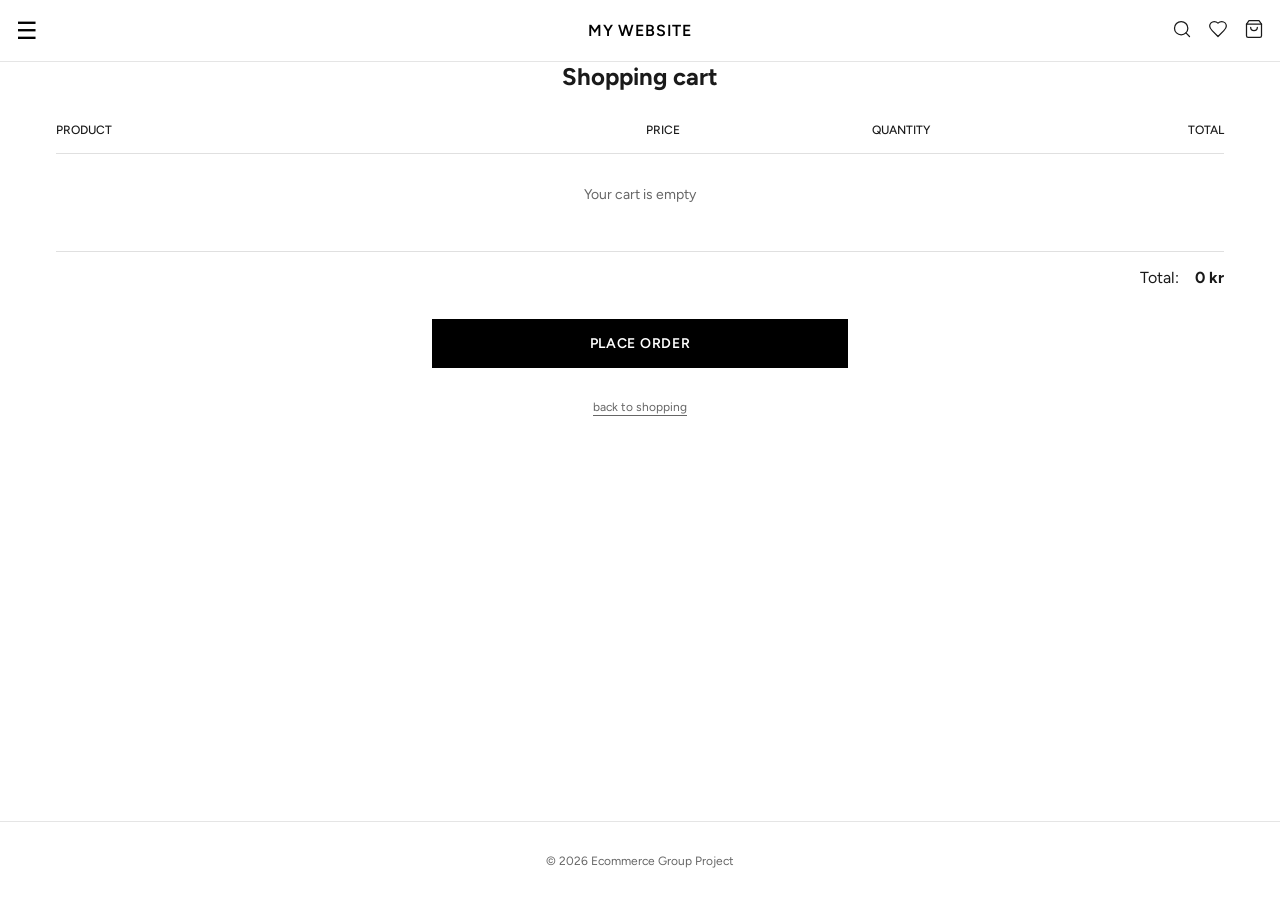
<file: cart.html>
<!DOCTYPE html>
<html lang="en">

<head>
    <meta charset="UTF-8">
    <meta name="viewport" content="width=device-width, initial-scale=1.0">
    <link rel="stylesheet" href="css/style.css">
    <script type="module" src="js/cart.js"></script>
    <script type="module" src="js/navigation.js"></script>
    <title>Shopping cart</title>
</head>

<body>
    <!-- Header -->
    <header>
        <nav class="navbar">
            <div class="nav-left">
                <button class="menu-btn" id="open-menu-btn" aria-label="Open menu">☰</button>
            </div>

            <a href="index.html" class="logo">MY WEBSITE</a>

            <div class="nav-right">
                <a href="search.html" aria-label="Search">
                    <img src="assets/icons/search.svg" alt="" width="20" height="20">
                </a>
                <a href="favorites.html" aria-label="Favorites">
                    <img src="assets/icons/heart.svg" alt="" width="20" height="20">
                </a>
                <a href="cart.html" class="cart-link" aria-label="Cart">
                    <img src="assets/icons/shopping-bag.svg" alt="" width="20" height="20">
                    <span id="cart-badge" class="cart-badge" hidden>0</span>
                </a>
            </div>
        </nav>

        <!-- Menu overlay (dold tills man klickar på ☰) -->
        <div class="menu-modal" id="menu-modal">
            <button class="close-menu-btn" id="close-menu-btn" aria-label="Close menu">✕</button>
            <h2>Categories</h2>
            <ul class="menu-list">
                <li><a href="products.html">Shop all</a></li>
                <li><a href="products.html">Category 1</a></li>
                <li><a href="products.html">Category 2</a></li>
                <li><a href="products.html">Category 3</a></li>
            </ul>
        </div>
    </header>

    <main>
        <section class="container cart-page">
            <h1>Shopping cart</h1>

            <p id="cart-status" role="status" hidden></p>

            <table class="cart-table">
                <thead>
                    <tr>
                        <th>Product</th>
                        <th>Price</th>
                        <th>Quantity</th>
                        <th>Total</th>
                    </tr>
                </thead>

                <tbody id="cart-items">

                    <tr id="cart-empty" hidden>
                        <td colspan="4" class="cart-empty">Your cart is empty</td>
                    </tr>

                    <!-- Läggs in med JavaScript -->
                </tbody>

            </table>

            <p class="cart-summary">Total: <strong id="cart-total">0 kr</strong></p>

            <button id="checkout-button" type="button">Place order</button>

            <a class="back-to-shopping" href="products.html" id="back-link">Back to shopping</a>

        </section>
    </main>

    <footer>
        <p>&copy; 2026 Ecommerce Group Project</p>
    </footer>
</body>

</html>
</file>
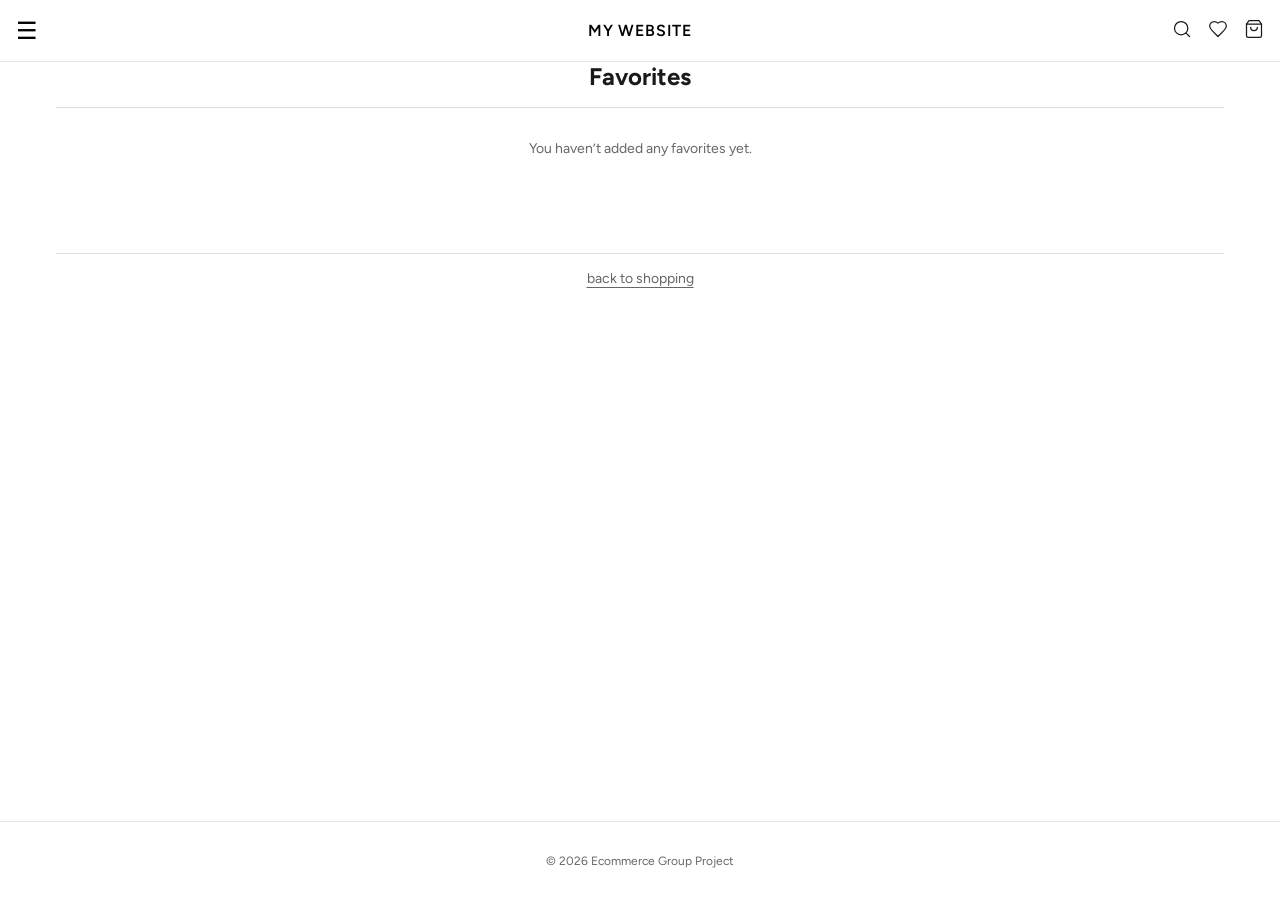
<file: favorites.html>
<!DOCTYPE html>
<html lang="en">

<head>
    <meta charset="UTF-8">
    <meta name="viewport" content="width=device-width, initial-scale=1.0">
    <link rel="stylesheet" href="css/style.css">
    <script type="module" src="js/favorites.js"></script>
    <script type="module" src="js/navigation.js"></script>
    <title>Favorites</title>
</head>

<body>
    <!-- Header -->
    <header>
        <nav class="navbar">
            <div class="nav-left">
                <button class="menu-btn" id="open-menu-btn" aria-label="Open menu">☰</button>
            </div>

            <a href="index.html" class="logo">MY WEBSITE</a>

            <div class="nav-right">
                <a href="search.html" aria-label="Search">
                    <img src="assets/icons/search.svg" alt="" width="20" height="20">
                </a>
                <a href="favorites.html" aria-label="Favorites">
                    <img src="assets/icons/heart.svg" alt="" width="20" height="20">
                </a>
                <a href="cart.html" class="cart-link" aria-label="Cart">
                    <img src="assets/icons/shopping-bag.svg" alt="" width="20" height="20">
                    <span id="cart-badge" class="cart-badge" hidden>0</span>
                </a>
            </div>
        </nav>

        <!-- Menu overlay (dold tills man klickar på ☰) -->
        <div class="menu-modal" id="menu-modal">
            <button class="close-menu-btn" id="close-menu-btn" aria-label="Close menu">✕</button>
            <h2>Categories</h2>
            <ul class="menu-list">
                <li><a href="products.html">Shop all</a></li>
                <li><a href="products.html">Category 1</a></li>
                <li><a href="products.html">Category 2</a></li>
                <li><a href="products.html">Category 3</a></li>
            </ul>
        </div>
    </header>

    <main>
        <section class="container favorites-page">
            <h1>Favorites</h1>

            <p id="favorites-empty" hidden>You haven’t added any favorites yet</p>

            <ul id="favorite-items">
                <!-- Läggs in med JavaScript -->

                <!-- <li class="favorite-item">
                    <div class="favorite-image"></div>

                    <div class="favorite-info">
                        <p>T-shirt</p>
                        <button type="button" class="remove-product-btn">Remove</button>
                    </div>
                </li> -->

            </ul>

            <a class="back-to-shopping go-back-link" href="products.html" id="back-link">Back to shopping</a>

        </section>
    </main>

    <footer>
        <p>&copy; 2026 Ecommerce Group Project</p>
    </footer>
</body>

</html>
</file>
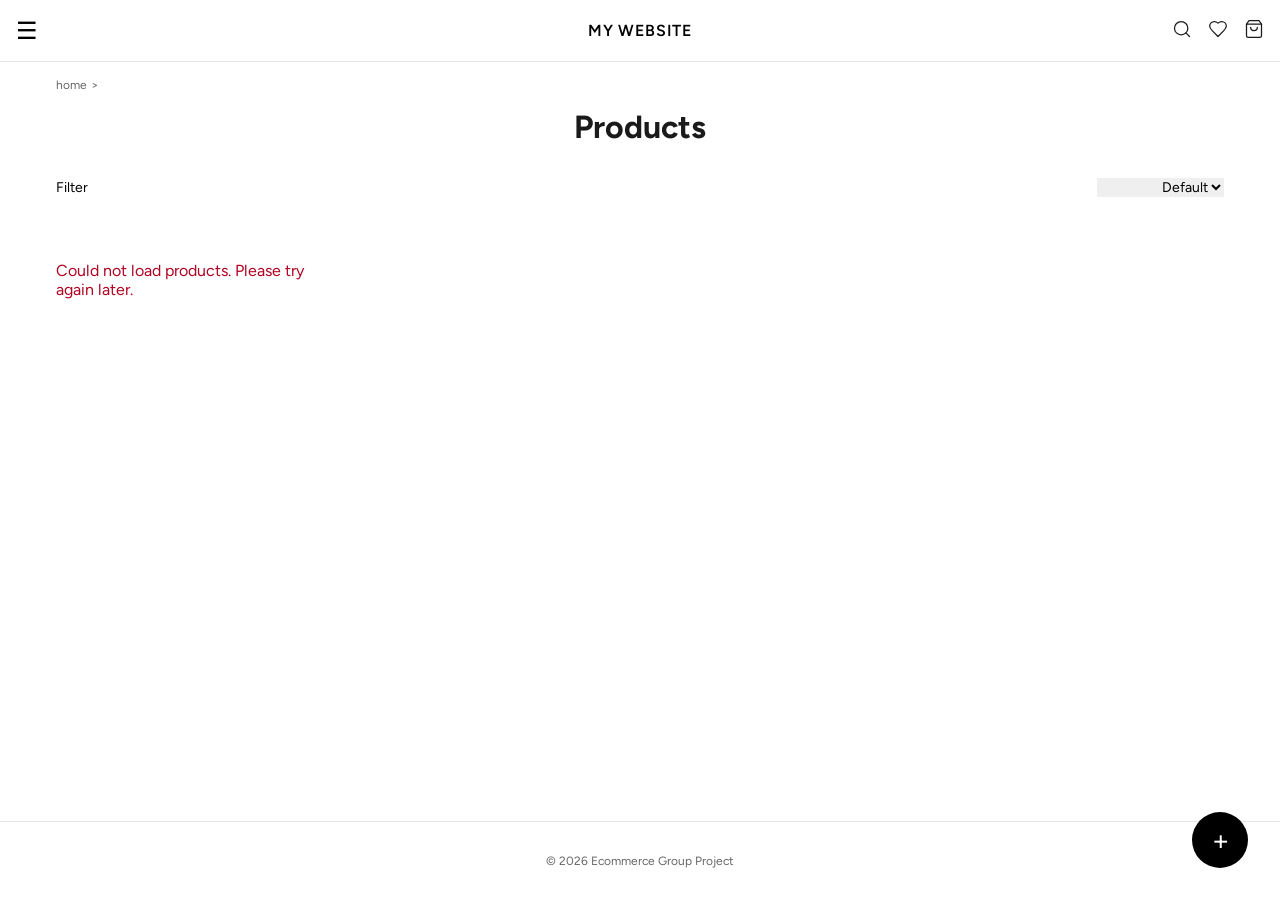
<file: product.html>
<!DOCTYPE html>
<html lang="en">

<head>
    <meta charset="UTF-8">
    <meta name="viewport" content="width=device-width, initial-scale=1.0">
    <link rel="stylesheet" href="css/style.css">
    <script type="module" src="js/product.js"></script>
    <script type="module" src="js/navigation.js"></script>
    <title>Product Details</title>
</head>

<body>
    <!-- Header -->
    <header>
        <nav class="navbar">
            <div class="nav-left">
                <button class="menu-btn" id="open-menu-btn" aria-label="Open menu">☰</button>
            </div>

            <a href="index.html" class="logo">MY WEBSITE</a>

            <div class="nav-right">
                <a href="search.html" aria-label="Search">
                    <img src="assets/icons/search.svg" alt="" width="20" height="20">
                </a>
                <a href="favorites.html" aria-label="Favorites">
                    <img src="assets/icons/heart.svg" alt="" width="20" height="20">
                </a>
                <a href="cart.html" class="cart-link" aria-label="Cart">
                    <img src="assets/icons/shopping-bag.svg" alt="" width="20" height="20">
                    <span id="cart-badge" class="cart-badge" hidden>0</span>
                </a>
            </div>
        </nav>

        <!-- Menu overlay (dold tills man klickar på ☰) -->
        <div class="menu-modal" id="menu-modal">
            <button class="close-menu-btn" id="close-menu-btn" aria-label="Close menu">✕</button>
            <h2>Categories</h2>
            <ul class="menu-list">
                <li><a href="products.html">Shop all</a></li>
                <li><a href="products.html">Category 1</a></li>
                <li><a href="products.html">Category 2</a></li>
                <li><a href="products.html">Category 3</a></li>
            </ul>
        </div>
    </header>

    <main>
        <nav class="breadcrumbs container">
            <a href="index.html">Home</a>
            <span>&gt;</span>
            <a href="products.html">Products</a>
            <span>&gt;</span>
            <span id="breadcrumb-title"></span>
        </nav>

        <section class="container" id="product-container">
            <!-- INFO: Fylls med JavaScript -->
        </section>

        <section class="reviews container">
            <h2>Reviews</h2>
            <ul class="reviews-list" id="reviews-list">
                <!-- INFO: Fylls med JavaScript från product.reviews -->
            </ul>
        </section>
    </main>

    <footer>
        <p>&copy; 2026 Ecommerce Group Project</p>
    </footer>
</body>

</html>
</file>
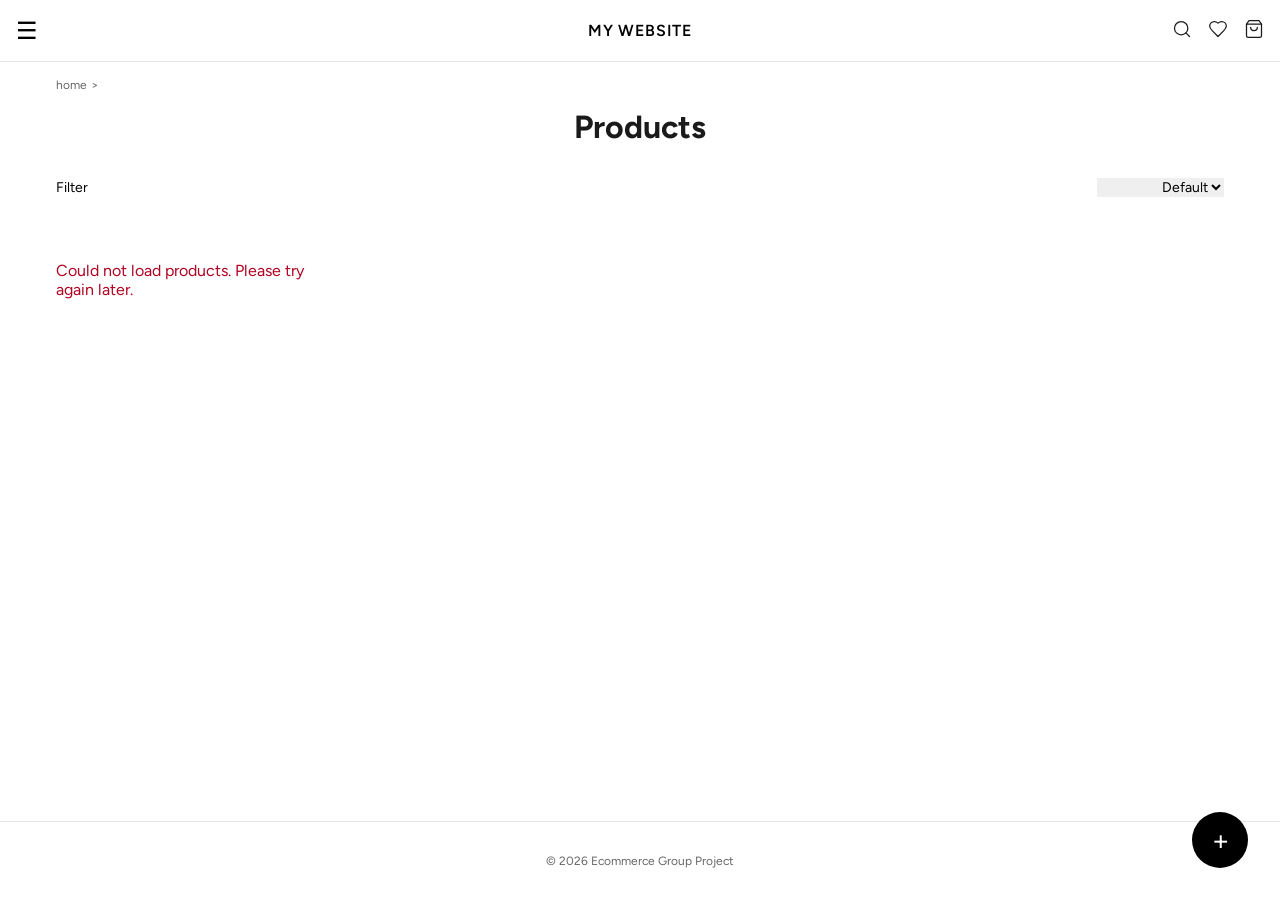
<file: products.html>
<!DOCTYPE html>
<html lang="en">

<head>
    <meta charset="UTF-8">
    <meta name="viewport" content="width=device-width, initial-scale=1.0">
    <link rel="stylesheet" href="css/style.css">
    <script type="module" src="js/products.js"></script>
    <script type="module" src="js/navigation.js"></script>
    <title>Products catalog</title>
</head>

<body>
    <!-- Header -->
    <header>
        <nav class="navbar">
            <div class="nav-left">
                <button class="menu-btn" id="open-menu-btn" aria-label="Open menu">☰</button>
            </div>

            <a href="index.html" class="logo">MY WEBSITE</a>

            <div class="nav-right">
                <a href="search.html" aria-label="Search">
                    <img src="assets/icons/search.svg" alt="" width="20" height="20">
                </a>
                <a href="favorites.html" aria-label="Favorites">
                    <img src="assets/icons/heart.svg" alt="" width="20" height="20">
                </a>
                <a href="cart.html" class="cart-link" aria-label="Cart">
                    <img src="assets/icons/shopping-bag.svg" alt="" width="20" height="20">
                    <span id="cart-badge" class="cart-badge" hidden>0</span>
                </a>
            </div>
        </nav>

        <!-- Menu overlay (dold tills man klickar på ☰) -->
        <div class="menu-modal" id="menu-modal">
            <button class="close-menu-btn" id="close-menu-btn" aria-label="Close menu">✕</button>
            <h2>Categories</h2>
            <ul class="menu-list">
                <li><a href="products.html">Shop all</a></li>
                <li><a href="products.html">Category 1</a></li>
                <li><a href="products.html">Category 2</a></li>
                <li><a href="products.html">Category 3</a></li>
            </ul>
        </div>
    </header>

    <main>
        <nav class="breadcrumbs container" aria-label="Breadcrumb">
            <a href="index.html">Home</a>
            <span>&gt;</span>
            <span id="breadcrumb-current"></span>
        </nav>

        <h1 id="products-heading" class="container products-heading">Products</h1>

        <div class="sort-filter-wrapper container">
            <button type="button" id="open-filter-btn" class="open-filter-btn">
                Filter<span id="active-filter-count"></span>
            </button>

            <select id="products-sort-select" name="products-sort" aria-label="Sort products">
                <option value="default">Default</option>
                <option value="price-asc">Price: low to high</option>
                <option value="price-desc">Price: high to low</option>
            </select>
        </div>

        <div id="filter-modal" class="filter-modal">
            <div class="filter-header">
                <button type="button" id="close-filter-btn" class="close-filter-btn" aria-label="Close filter">
                    <span aria-hidden="true">&times;</span>
                </button>
                <h2>Filter</h2>
            </div>

            <div class="filter-content">
                <h3>Categories</h3>

                <ul id="filter-category-list" class="filter-list">
                </ul>

            </div>

            <div class="filter-footer">
                <button type="button" id="apply-filter-btn" class="apply-filter-btn">Apply filter</button>
            </div>
        </div>


        <section class="container">
            <div id="products-grid" class="products-grid">
            </div>
        </section>

        <section class="load-more container">
            <button type="button" id="load-more-btn" class="load-more-btn">Load more</button>
        </section>

        <button type="button" id="open-add-product-btn" class="open-add-product-btn" aria-label="Add product">+</button>
        <div id="add-product-modal" class="add-product-modal">
            <div class="add-product-header">
                <button type="button" id="close-add-product-btn" class="close-add-product-btn" aria-label="Close add product">
                    <span aria-hidden="true">&times;</span>
                </button>
                <h2>Add product</h2>
            </div>
            <form id="add-product-form" class="product-form">
                <label>
                    Title
                    <input type="text" name="title" required>
                </label>
                <label>
                    Brand
                    <input type="text" name="brand" required>
                </label>
                <label>
                    Price
                    <input type="number" name="price" min="0" step="0.01" required>
                </label>
                <label>
                    Category
                    <input type="text" name="category" required>
                </label>
                <label>
                    Description
                    <textarea name="description" rows="4"></textarea>
                </label>
                <label>
                    Image
                    <input type="file" name="image" id="add-product-image" accept="image/*" required>
                    <img id="add-product-image-preview" class="product-image-preview" alt="">
                </label>
                <div class="product-form-actions">
                    <button type="submit" class="save-btn">Add product</button>
                    <button type="button" id="cancel-add-product-btn" class="cancel-btn">Cancel</button>
                </div>
            </form>
        </div>

    </main>

    <footer>
        <p>&copy; 2026 Ecommerce Group Project</p>
    </footer>
</body>

</html>
</file>
<file: css/style.css>
@import url("https://fonts.googleapis.com/css2?family=Figtree:wght@400;500;700&display=swap");

*,
*::before,
*::after {
    box-sizing: border-box;
    margin: 0;
    padding: 0;
}

/* ----------------- VARIABLES ----------------- */
:root {
    --space: 0.25rem;
    --space-sm: calc(var(--space) * 4);
    --space-md: calc(var(--space) * 8);
    --space-lg: calc(var(--space) * 16);
    --space-xl: calc(var(--space) * 20);
    --font-sans: "Figtree", system-ui, sans-serif;
    --color-text: #1a1a1a;
    --color-icon-bg: #f0f0f0;
}

/* ----------------- GENERAL ----------------- */
body {
    min-height: 100vh;
    display: flex;
    flex-direction: column;
    font-family: var(--font-sans);
    color: var(--color-text);
}

button,
input,
select,
textarea {
    font-family: inherit;
}


main {
    flex: 1;
}

.container {
    max-width: 1200px;
    width: 100%;
    margin: 0 auto;
    padding-inline: var(--space-sm);
}

.breadcrumbs,
.back-to-shopping {
    display: flex;
    gap: var(--space);
    padding-block: var(--space-sm);
    font-size: 0.75rem;
    text-transform: lowercase;
    color: #666;
}

.breadcrumbs a,
.back-to-shopping a {
    color: inherit;
    text-decoration: none;
}

.breadcrumbs a:hover,
.back-to-shopping a:hover {
    text-decoration: underline;
}

.status-message {
    padding-block: var(--space-md);
    color: #666;
}

.status-message--error {
    color: #b00020;
}

/* ----------------- NAVBAR ----------------- */
.navbar {
    display: flex;
    justify-content: space-between;
    align-items: center;
    padding: var(--space-sm);
    border-bottom: 1px solid #e5e5e5;
}

/* Homepage */

/* Flebox för att dela upp vänster och höger del av navbaren. Vänster del innehåller loggan, höger del innehåller länkarna */

.nav-left,
.nav-right {
    flex: 1;
    display: flex;
    align-items: center;
}

.nav-right {
    justify-content: flex-end;
    gap: var(--space-sm);
}

.nav-right a {
    color: inherit;
    text-decoration: none;
}

.nav-right a img {
    width: 1.25rem;
    height: 1.25rem;
}

.cart-link {
    position: relative;
}

.cart-badge {
    position: absolute;
    top: -0.35rem;
    right: -0.45rem;
    min-width: 1rem;
    padding: 0 0.25rem;
    border-radius: 999px;
    background: #111;
    color: #fff;
    font-size: 0.625rem;
    text-align: center;
}

.logo {
    color: #000;
    text-decoration: none;
    font-size: 1rem;
    font-weight: 600;
    letter-spacing: 0.05em;
    text-transform: uppercase;
}

.menu-btn {
    border: none;
    background: none;
    font-size: 1.5rem;
    cursor: pointer;
}

/* ----------------- MENU ----------------- */
.menu-modal {
    display: none;
    position: fixed;
    inset: 0;
    background: #fff;
    padding: var(--space-lg) var(--space-md) var(--space-md);
    flex-direction: column;
    gap: var(--space-sm);
    z-index: 100;
}

/* När menyn är öppen, lägg till klassen "open" på menu-modal. Då ska display vara flex istället för none */

.menu-modal.open {
    display: flex;
}

.close-menu-btn {
    position: fixed;
    top: var(--space-sm);
    left: var(--space-md);
    border: none;
    background: none;
    font-size: 1.75rem;
    cursor: pointer;
}

.menu-modal h2 {
    font-size: 1rem;
    letter-spacing: 0.05em;
    text-transform: uppercase;
}

.menu-list {
    list-style: none;
    display: flex;
    flex-direction: column;
    gap: var(--space-sm);
    padding-left: var(--space-sm);
}

.menu-list a {
    color: #000;
    text-decoration: none;
    font-size: 0.875rem;
    text-transform: uppercase;
}

.menu-list a:hover {
    text-decoration: underline;
}

/* ----------------- HOME PAGE ----------------- */
.hero-section {
    position: relative;
}

.hero-section img {
    display: block;
    width: 100%;
    height: 50vh;
    min-height: 240px;
    object-fit: cover;
    background: #f0f0f0;
}

/* Ligger ovanpå bilden. inset sidledes matchar containerns padding */
.hero-content {
    position: absolute;
    inset: 0 var(--space-sm);
    display: flex;
    flex-direction: column;
    justify-content: center;
    align-items: center;
    gap: var(--space-sm);
    background: rgba(0, 0, 0, 0.25);
    color: #fff;
    text-align: center;
}

.hero-content h1 {
    font-size: 1.5rem;
    font-weight: 600;
}

.hero-btn {
    padding: var(--space-sm) var(--space-md);
    border-radius: 999px;
    background: #fff;
    color: #000;
    font-size: 0.875rem;
    font-weight: 600;
    letter-spacing: 0.05em;
    text-transform: uppercase;
    text-decoration: none;
}

.home-section {
    padding-block: var(--space-md);
}

.home-section h2 {
    margin-bottom: var(--space-sm);
    font-size: 1rem;
    font-weight: 600;
    letter-spacing: 0.05em;
    text-align: center;
    text-transform: uppercase;
}

/* Grid för att visa produkter på startsidan. */

.home-grid {
    display: grid;
    grid-template-columns: repeat(3, 1fr);
    gap: var(--space-sm);
}

@media (min-width: 768px) {
    .home-grid {
        gap: var(--space-md);
    }

    .hero-content h1 {
        font-size: 2.5rem;
    }
}

/* ----------------- PRODUCTS PAGE ----------------- */

.products-heading {
    padding-bottom: var(--space-sm);
    text-align: center;
}

.sort-filter-wrapper {
    display: flex;
    justify-content: space-between;
    align-items: center;
    padding-block: var(--space-sm);
    margin-bottom: var(--space-sm);
}

.open-filter-btn {
    border: none;
    background: none;
    font-size: 0.875rem;
    cursor: pointer;
}

#products-sort-select {
    border: none;
    font-size: 0.875rem;
    cursor: pointer;
    text-align: right;
}


.products-grid {
    display: grid;
    grid-template-columns: repeat(2, 1fr);
    gap: var(--space-md) var(--space-sm);
    padding-bottom: var(--space-md);
}

.product-card {
    display: flex;
    flex-direction: column;
    gap: var(--space-sm);
}

.product-card>a {
    aspect-ratio: 3 / 4;
    background: #f0f0f0;
    /* bakgrund sålägne tills bild finns */
}

.product-card a {
    color: #000;
}

.product-card a:visited {
    color: #000;
}

.product-card img {
    width: 100%;
    height: 100%;
    object-fit: cover;
}

.product-info {
    display: flex;
    justify-content: space-between;
    align-items: flex-start;
}

.product-info a {
    text-decoration: none;
    font-size: 0.875rem;
    font-weight: 500;
    color: inherit;
}

.product-info p {
    margin-top: var(--space);
    font-size: 0.875rem;
    color: #333;
}

.product-info-text {
    max-width: 80%;
}

.product-info-icons {
    display: flex;
    gap: var(--space);
}

.product-info-icons button {
    display: flex;
    align-items: center;
    justify-content: center;
    width: 2.25rem;
    height: 2.25rem;
    padding: 0;
    border: none;
    background: var(--color-icon-bg);
    cursor: pointer;
}

.product-info-icons img {
    width: 1.125rem;
    height: 1.125rem;
}


.product-info-icons .add-to-cart-btn img {
    width: 1rem;
    height: 1rem;
}

@media (min-width: 768px) {
    .products-grid {
        grid-template-columns: repeat(3, 1fr);
        gap: var(--space-md);
    }
}

@media (min-width: 1024px) {
    .products-grid {
        grid-template-columns: repeat(4, 1fr);
    }
}

.load-more {
    display: flex;
    justify-content: center;
    padding: var(--space-md) 0 var(--space-lg);
}

.load-more-btn {
    padding: var(--space-sm) var(--space-lg);
    border: 1px solid #000;
    background: #fff;
    color: #000;
    font-size: 0.875rem;
    font-weight: 600;
    letter-spacing: 0.05em;
    text-transform: uppercase;
    cursor: pointer;
}

.load-more-btn:hover {
    background: #000;
    color: #fff;
}

.filter-modal {
    display: none;
    position: fixed;
    inset: 0;
    background: #fff;
    padding: var(--space-sm) var(--space-md);
    flex-direction: column;
    gap: var(--space-sm);
    z-index: 100;
    overflow: hidden;
}

.filter-header {
    display: flex;
    justify-content: center;
    flex-shrink: 0;
    padding-top: var(--space-md);
    padding-bottom: var(--space-sm);
}

.close-filter-btn {
    position: fixed;
    top: var(--space-sm);
    right: var(--space-md);
    z-index: 101;
    border: none;
    background: none;
    font-size: 1.75rem;
    cursor: pointer;
}

.filter-header h2 {
    font-size: 1rem;
    letter-spacing: 0.05em;
    text-transform: uppercase;
}

.filter-content {
    flex: 1;
    min-height: 0;
    overflow-y: auto;
    padding-right: var(--space-sm);
}

.filter-content h3 {
    padding: var(--space-sm) 0;
    border-bottom: 1px solid #e0e0e0;
    font-size: 0.75rem;
    font-weight: 500;
    text-transform: uppercase;
}

.filter-list {
    display: flex;
    flex-direction: column;
    gap: var(--space-md);
    padding: var(--space-sm) 0;
    list-style: none;
}

.filter-list label {
    display: flex;
    align-items: center;
    gap: var(--space-sm);
    font-size: 0.875rem;
    text-transform: capitalize;
    cursor: pointer;
    padding-left: 0.5rem;
}

.filter-list input[type="checkbox"] {
    accent-color: #000;
    height: 1.25rem;
    width: 1.25rem;
    cursor: pointer;
}

.category-count {
    margin-left: auto;
    padding-right: var(--space-sm);
    font-size: 0.875rem;
    color: #666;
}

.filter-footer {
    flex-shrink: 0;
    padding-top: var(--space-sm);
    padding-bottom: var(--space-sm);
}

.apply-filter-btn {
    width: 100%;
    padding: var(--space-sm);
    border: none;
    background: #000;
    color: #fff;
    font-size: 0.875rem;
    font-weight: 600;
    letter-spacing: 0.05em;
    text-transform: uppercase;
    cursor: pointer;
}


/* ----------------- PRODUCT PAGE ----------------- */


.product {
    display: flex;
    flex-direction: column;
    gap: var(--space-md);
    padding-bottom: var(--space-md);
}

.product-gallery {
    display: flex;
    flex-direction: column;
    gap: var(--space-sm);
}

.product-main-image {
    width: 100%;
    aspect-ratio: 1 / 1;
    object-fit: cover;
    background: #f0f0f0;
}

.product-thumbnails {
    display: flex;
    gap: var(--space-sm);
    overflow-x: auto;
}

.product-thumbnail {
    flex-shrink: 0;
    width: 4.5rem;
    height: 4.5rem;
    padding: 0;
    border: 1px solid transparent;
    background: #f0f0f0;
    cursor: pointer;
}

.product-thumbnail img {
    display: block;
    width: 100%;
    height: 100%;
    object-fit: cover;
}

.product-thumbnail.is-active {
    border-color: #000;
}

.product-details {
    display: flex;
    flex-direction: column;
    gap: var(--space-md);
}

.product-details-text {
    display: flex;
    flex-direction: column;
    gap: var(--space-sm);
}

.product h1 {
    font-size: 1.5rem;
    font-weight: 500;
}

.product .brand {
    margin-top: 0;
    font-size: 0.875rem;
    color: #666;
}

.product .price {
    margin-top: 0;
    font-size: 1.125rem;
    font-weight: 600;
    color: #000;
}

.product .stock {
    margin-top: 0;
    font-size: 0.875rem;
    color: #666;
}

.product .category {
    display: inline-block;
    align-self: flex-start;
    padding: var(--space) var(--space-sm);
    border: 1px solid #000;
    border-radius: 999px;
    font-size: 0.75rem;
    text-transform: lowercase;
}

.product .description {
    margin-top: var(--space-sm);
    font-size: 0.875rem;
    line-height: 1.5;
    color: #333;
}

.product-details-actions {
    display: flex;
    gap: var(--space-sm);
}

.product-details-actions button {
    display: flex;
    align-items: center;
    justify-content: center;
    gap: var(--space-sm);
    flex: 1;
    padding: var(--space-sm) var(--space-md);
    border: none;
    font-size: 0.75rem;
    font-weight: 700;
    letter-spacing: 0.1em;
    text-transform: uppercase;
    cursor: pointer;
}

.product-details-actions button img {
    width: 1.125rem;
    height: 1.125rem;
}

.product-details-actions .add-to-cart-btn {
    background: #000;
    color: #fff;
}

.product-details-actions .add-to-cart-btn img {
    width: 1rem;
    height: 1rem;
}

.product-details-actions .toggle-favorite-btn {
    background: var(--color-icon-bg);
}

@media (min-width: 768px) {
    .product {
        display: grid;
        grid-template-columns: 1fr 1fr;
        gap: var(--space-lg);
        align-items: start;
    }

    .product-main-image {
        aspect-ratio: 3 / 4;
    }

    .product-thumbnail {
        width: 5rem;
        height: 5rem;
    }
}


.reviews {
    padding-block: var(--space-md);
    border-top: 1px solid #e5e5e5;
}

.reviews h2 {
    font-size: 1rem;
    font-weight: 600;
    letter-spacing: 0.05em;
    text-transform: uppercase;
    margin-bottom: var(--space-md);
}

.reviews-list {
    list-style: none;
    display: flex;
    flex-direction: column;
}

.review {
    display: flex;
    flex-direction: column;
    gap: var(--space);
    padding-block: var(--space-md);
    border-bottom: 1px solid #e5e5e5;
}

.review-name {
    font-size: 0.875rem;
    font-weight: 600;
}

.review-rating {
    font-size: 0.875rem;
    color: #000;
    letter-spacing: 0.05em;
}

.review-comment {
    font-size: 0.875rem;
    line-height: 1.5;
    color: #333;
}

.review-date {
    font-size: 0.75rem;
    color: #666;
}

/* ----------------- CREATE / EDIT FORMS ----------------- */

.open-add-product-btn {
    position: fixed;
    right: var(--space-md);
    bottom: var(--space-md);
    z-index: 90;
    width: 3.5rem;
    height: 3.5rem;
    border: none;
    border-radius: 50%;
    background: #000;
    color: #fff;
    font-size: 1.75rem;
    line-height: 1;
    cursor: pointer;
}

.add-product-modal {
    display: none;
    position: fixed;
    inset: 0;
    background: #fff;
    padding: var(--space-sm) var(--space-md);
    flex-direction: column;
    gap: var(--space-sm);
    z-index: 100;
    overflow-y: auto;
}

.add-product-header {
    display: flex;
    justify-content: center;
    padding-top: var(--space-md);
    padding-bottom: var(--space-sm);
}

.add-product-header h2 {
    font-size: 1rem;
    letter-spacing: 0.05em;
    text-transform: uppercase;
}

.close-add-product-btn {
    position: fixed;
    top: var(--space-sm);
    right: var(--space-md);
    z-index: 101;
    border: none;
    background: none;
    font-size: 1.75rem;
    cursor: pointer;
}


.edit-product-btn,
.remove-product-btn,
.go-back-link {
    align-self: flex-end;
    border: none;
    background: none;
    font-size: 0.875rem;
    text-decoration: underline;
    cursor: pointer;
    color: #666;
}

.product-form {
    display: flex;
    flex-direction: column;
    gap: var(--space-md);
    padding-block: var(--space-sm);
}

.product-edit-form {
    display: none;
}

.product-form label {
    display: flex;
    flex-direction: column;
    gap: var(--space);
    font-size: 0.75rem;
    text-transform: uppercase;
    letter-spacing: 0.05em;
    color: #666;
}

.product-form input,
.product-form textarea {
    padding: var(--space-sm);
    border: 1px solid #e0e0e0;
    font-size: 0.875rem;
    font-family: inherit;
    color: #000;
    text-transform: none;
    letter-spacing: normal;
}

.product-image-preview {
    display: none;
    width: 8rem;
    height: 8rem;
    margin-top: var(--space);
    object-fit: cover;
    border: 1px solid #e0e0e0;
}

.product-image-preview.is-visible {
    display: block;
}

.product-form-actions {
    display: flex;
    flex-wrap: wrap;
    gap: var(--space-sm);
    margin-top: var(--space-sm);
}

.save-btn {
    flex: 1;
    padding: var(--space-sm) var(--space-md);
    border: none;
    background: #000;
    color: #fff;
    font-size: 0.875rem;
    font-weight: 600;
    letter-spacing: 0.05em;
    text-transform: uppercase;
    cursor: pointer;
}

.cancel-btn {
    padding: var(--space-sm) var(--space-md);
    border: 1px solid #000;
    background: #fff;
    font-size: 0.875rem;
    cursor: pointer;
}

.delete-btn {
    width: 100%;
    padding: var(--space-sm) var(--space-md);
    border: 1px solid #c00;
    background: #fff;
    color: #c00;
    font-size: 0.875rem;
    cursor: pointer;
}

/* ----------------- APP DIALOG (alert/confirm) ----------------- */
.app-dialog-overlay {
    position: fixed;
    inset: 0;
    z-index: 200;
    display: flex;
    align-items: center;
    justify-content: center;
    background: rgba(0, 0, 0, 0.4);
}

.app-dialog {
    width: min(100%, 22rem);
    padding: var(--space-md);
    background: #fff;
    border: 1px solid #e0e0e0;
    display: flex;
    flex-direction: column;
    gap: var(--space-md);
}

.app-dialog-message {
    font-size: 0.9375rem;
    line-height: 1.4;
    color: #000;
}

.app-dialog-actions {
    display: flex;
    flex-wrap: wrap;
    gap: var(--space-sm);
    justify-content: flex-end;
}

.app-dialog-actions .save-btn,
.app-dialog-actions .cancel-btn,
.app-dialog-actions .delete-btn {
    width: auto;
    flex: 0 1 auto;
}

/* Toast: fast längst ner, synlig när .is-visible finns */
.app-toast {
    position: fixed;
    bottom: 1.5rem;
    left: 1rem;
    right: 1rem;
    z-index: 250;
    max-width: 22rem;
    margin-inline: auto;
    padding: 0.75rem 1rem;
    background: #111;
    color: #fff;
    font-size: 0.875rem;
    text-align: center;
    opacity: 0;
    transition: opacity 0.2s;
    pointer-events: none;
}

.app-toast.is-visible {
    opacity: 1;
}

/* ----------------- CART PAGE ----------------- */
.cart-page h1 {
    text-align: center;
    padding-bottom: var(--space-sm);
}

/* Tabellens grundlayout */
.cart-table {
    width: 100%;
    border-collapse: collapse;
}

/* Kolumnrubriker */
.cart-table th {
    padding: var(--space-sm) var(--space);
    border-bottom: 1px solid #e0e0e0;
    font-size: 0.75rem;
    font-weight: 500;
    text-transform: uppercase;
    text-align: center;
}

.cart-table th:first-child {
    width: 44%;
    padding-left: 0;
    text-align: left;
}

.cart-table th:last-child {
    padding-right: 0;
    text-align: right;
}

/* Tabellceller */
.cart-table td {
    padding: var(--space-sm) var(--space);
    text-align: center;
}

.cart-table td:first-child {
    padding-left: 0;
    text-align: left;
}

.cart-table td:last-child {
    padding-right: 0;
    text-align: right;
}

/* Text för tom varukorg */
.cart-table td.cart-empty {
    padding: var(--space-md) var(--space-sm);
    text-align: center;
    font-size: 0.875rem;
    color: #666;
}

/* Produktcellerna */
.cart-product {
    display: flex;
    align-items: center;
    gap: var(--space);
}

.cart-image {
    width: 3rem;
    height: 3rem;
    flex-shrink: 0;
    background-color: #f0f0f0;
    object-fit: cover;
}

/* Produktlänkar */
.cart-product a,
.favorite-item a {
    color: black;
    font: inherit;
    text-decoration: none;
}

.cart-product-info button {
    margin-top: var(--space);
    border: none;
    background: none;
    color: #666;
    font: inherit;
    text-decoration: underline;
    cursor: pointer;
}

/* Minus/plus-knapp */
.cart-quantity {
    display: flex;
    align-items: center;
    justify-content: center;
    gap: var(--space);
}

.cart-quantity button {
    min-width: 1.5rem;
    min-height: 1.5rem;
    border: 1px solid #e0e0e0;
    background-color: #fff;
    font: inherit;
    cursor: pointer;
}

.cart-summary {
    display: flex;
    justify-content: flex-end;
    gap: var(--space-sm);
    margin-top: var(--space-sm);
    margin-bottom: var(--space-md);
    padding-top: var(--space-sm);
    border-top: 1px solid #e0e0e0;
}

#checkout-button {
    display: block;
    width: 100%;
    max-width: 26rem;
    margin: 0 auto;
    padding: var(--space-sm) var(--space-md);
    border: none;
    background-color: #000;
    color: #fff;
    font-size: 0.875rem;
    font-weight: 600;
    letter-spacing: 0.05em;
    text-transform: uppercase;
    cursor: pointer;
}

#checkout-button:hover {
    background-color: #333;
}

#checkout-button+.back-to-shopping {
    justify-content: center;
    margin-top: var(--space-sm);
    text-decoration: underline;
    text-underline-offset: var(--space);
}

/* ----------------- FAVORITES PAGE ----------------- */
.favorites-page h1 {
    padding-bottom: var(--space-sm);
    border-bottom: 1px solid #e0e0e0;
    text-align: center;
}

/* Text för tom favoritlista */
#favorites-empty {
    padding: var(--space-md) var(--space-sm);
    text-align: center;
    font-size: 0.875rem;
    color: #666;
}

.favorites-page .back-to-shopping {
    border-top: 1px solid #e0e0e0;
    justify-content: center;
    text-decoration: underline;
    text-underline-offset: var(--space);
}

/* Listlayout */
#favorite-items {
    display: grid;
    gap: var(--space-md);
    padding-block: var(--space-md);
    list-style: none;
}

/* Favoritkort och bild */
.favorite-item {
    display: flex;
    align-items: center;
    gap: var(--space-sm);
}

.favorite-image {
    width: 5rem;
    height: 5rem;
    flex-shrink: 0;
    background-color: #f0f0f0;
    object-fit: cover;
}


/* ----------------- FOOTER ----------------- */
footer {
    margin-top: var(--space-md);
    padding: var(--space-md) 0;
    border-top: 1px solid #e5e5e5;
    text-align: center;
    color: #666;
    font-size: 0.75rem;
}
</file>
